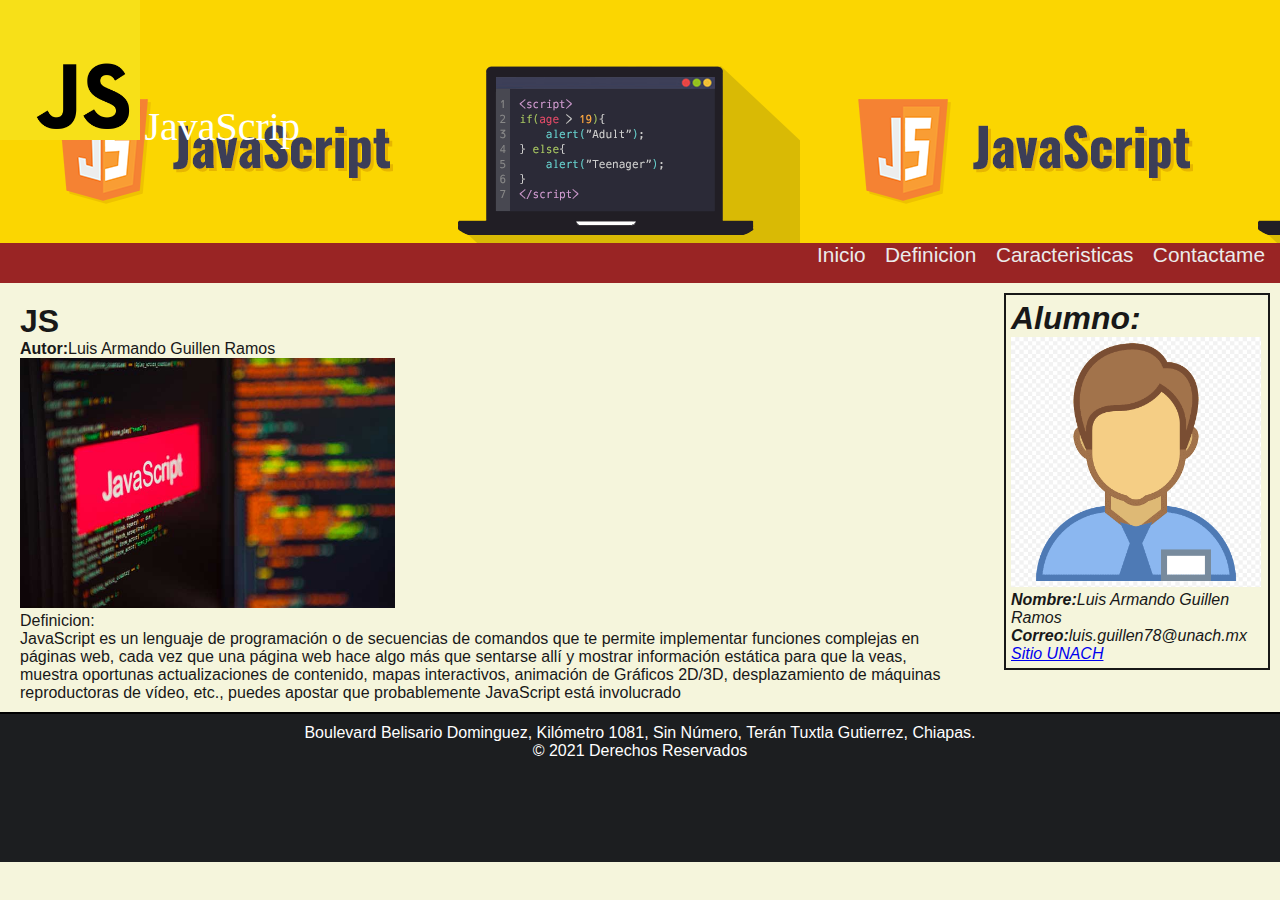
<file: PRACTICA 9/index.html>
<!DOCTYPE html>
<html lang="en">
<head>
    <meta charset="UTF-8">
    <meta name="viewport" content="width=device-width, initial-scale=1.0">
    <link rel="stylesheet" href="css/style.css">

    <title>JavaScrip</title>
</head>
<body>
    <header><!--Encabezado-->
        <div id="titulo">
            <img src="img/logo.png" alt="mi logo" id="logo" />
            <font color= "white">
            <h1>JavaScrip</h1></font>
        </div>
        <nav><!--Menu-->
            <ul>
            <li><a href="#">Inicio</a></li>
            <li><a href="definicion.html">Definicion</a></li>
            <li><a href="caracteristicas.html">Caracteristicas</a></li>
            <li><a href="contactame.html">Contactame</a></li>
            </ul>
        </nav>
    </header>
        <article>
            <section>
                <h1>JS</h1>
                <p><strong>Autor:</strong>Luis Armando Guillen Ramos</p>
                <div>
                    <img src="img/contenido.jpg">
                    <p><span>Definicion:</span></p>
                </div>
                <p>JavaScript es un lenguaje de programación o de secuencias de comandos que te permite implementar funciones complejas en páginas web, cada vez que una página web hace algo más que sentarse allí y mostrar información estática para que la veas, muestra oportunas actualizaciones de contenido, mapas interactivos, animación de Gráficos 2D/3D, desplazamiento de máquinas reproductoras de vídeo, etc., puedes apostar que probablemente JavaScript está involucrado</p>
            </section>
            <aside>
                <h1>Alumno:</h1>
                <p id="alumnoperfil"><img src="img/perfil.png" alt="Perfil" /></p>
                <p><strong>Nombre:</strong>Luis Armando Guillen Ramos</p>
                <p><strong>Correo:</strong>luis.guillen78@unach.mx</p>
                <p><a href="https://www.unach.mx">Sitio UNACH</a></p>
            </aside>
        </article>

        <footer><!--Pie de Página-->
            <p>Boulevard Belisario Dominguez, Kilómetro 1081, Sin Número, Terán Tuxtla Gutierrez, Chiapas. </p>
            <p>&copy; 2021 Derechos Reservados</p>
            
        </footer>

</body>
</html>
</file>
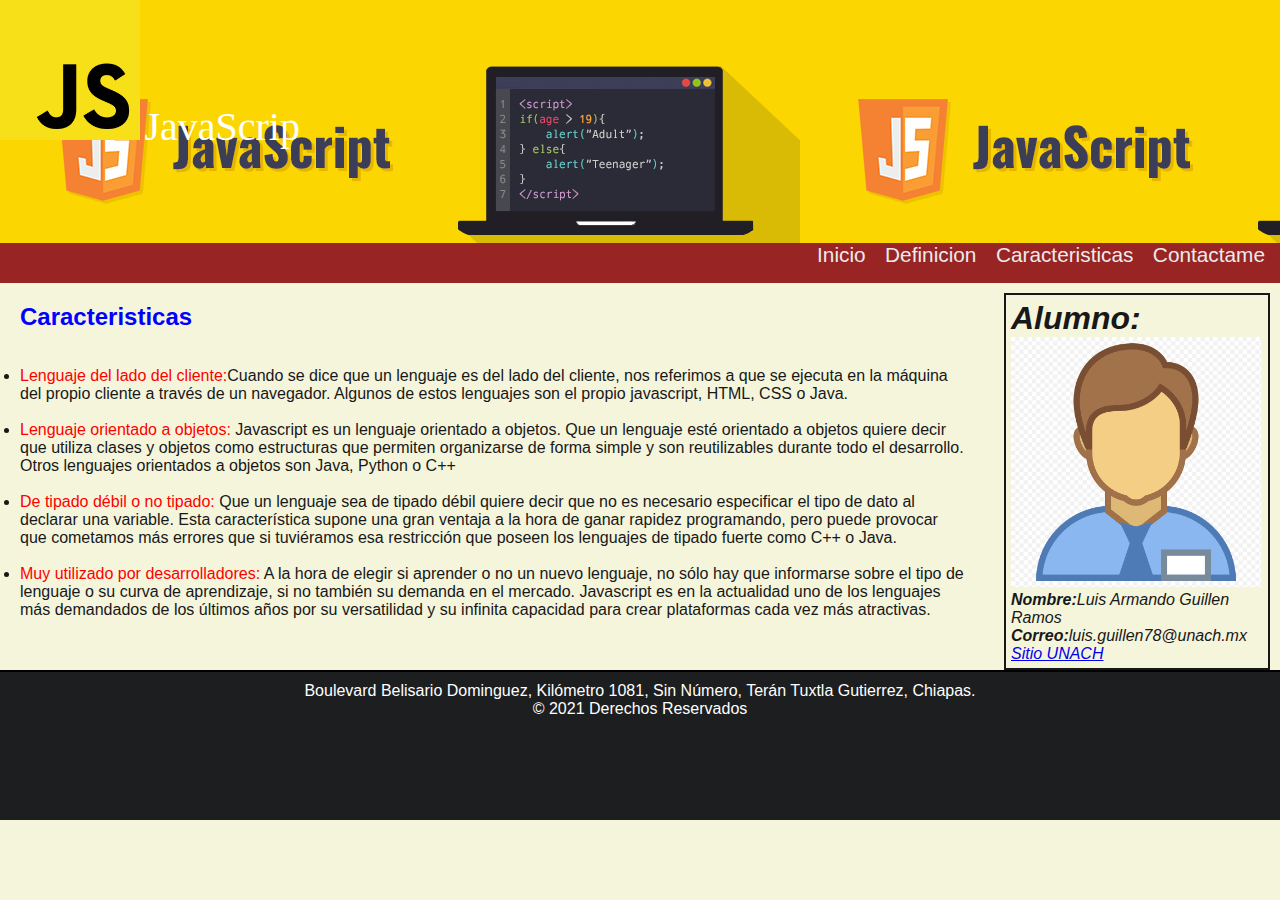
<file: PRACTICA 9/caracteristicas.html>
<!DOCTYPE html>
<html lang="en">
<head>
    <meta charset="UTF-8">
    <meta name="viewport" content="width=device-width, initial-scale=1.0">
    <link rel="stylesheet" href="css/style.css">

    <title>Caracteristicas</title>
</head>
<body>
    <header><!--Encabezado-->
        <div id="titulo">
            <img src="img/logo.png" alt="mi logo" id="logo" />
            <font color= "white">
            <h1>JavaScrip</h1></font>
        </div>
        <nav><!--Menu-->
            <ul>
            <li><a href="index.html">Inicio</a></li>
            <li><a href="definicion.html">Definicion</a></li>
            <li><a href="#">Caracteristicas</a></li>
            <li><a href="contactame.html">Contactame</a></li>
            </ul>
        </nav>
    </header>

    
    <article>
        <section>
    <font color="blue" size="3">
        <h2>Caracteristicas</h2></font> 
        <br>
        <br>
         <font color="red" face="Comic Sans MS,Arial,Verdana">
            <li>Lenguaje del lado del cliente:</font>Cuando se dice que un lenguaje es del lado del cliente, nos referimos a que se ejecuta en la máquina del propio cliente a través de un navegador. Algunos de estos lenguajes son el propio javascript, HTML, CSS o Java.</li>
            <br>
            <font color="red" face="Comic Sans MS,Arial,Verdana">
            <li>Lenguaje orientado a objetos:</font> Javascript es un lenguaje orientado a objetos. Que un lenguaje esté orientado a objetos quiere decir que utiliza clases y objetos como estructuras que permiten organizarse de forma simple y son reutilizables durante todo el desarrollo. Otros lenguajes orientados a objetos son Java, Python o C++</li>
            <br>
            <font color="red" face="Comic Sans MS,Arial,Verdana">
            <li>De tipado débil o no tipado:</font> Que un lenguaje sea de tipado débil quiere decir que no es necesario especificar el tipo de dato al declarar una variable. Esta característica supone una gran ventaja a la hora de ganar rapidez programando, pero puede provocar que cometamos más errores que si tuviéramos esa restricción que poseen los lenguajes de tipado fuerte como C++ o Java.</li>
            <br>
            <font color="red" face="Comic Sans MS,Arial,Verdana">
            <li>Muy utilizado por desarrolladores:</font> A la hora de elegir si aprender o no un nuevo lenguaje, no sólo hay que informarse sobre el tipo de lenguaje o su curva de aprendizaje, si no también su demanda en el mercado. Javascript es en la actualidad uno de los lenguajes más demandados de los últimos años por su versatilidad y su infinita capacidad para crear plataformas cada vez más atractivas. </li>
        
    </section>
    
     
           
            <aside>
                <h1>Alumno:</h1>
                <p id="alumnoperfil"><img src="img/perfil.png" alt="Perfil" /></p>
                <p><strong>Nombre:</strong>Luis Armando Guillen Ramos</p>
                <p><strong>Correo:</strong>luis.guillen78@unach.mx</p>
                <p><a href="https://www.unach.mx">Sitio UNACH</a></p>
            </aside>
        </article>
    
    
    
    
    <footer><!--Pie de Página-->
        <p>Boulevard Belisario Dominguez, Kilómetro 1081, Sin Número, Terán Tuxtla Gutierrez, Chiapas. </p>
        <p>&copy; 2021 Derechos Reservados</p>
        
    </footer>

</body>
</html>
</file>
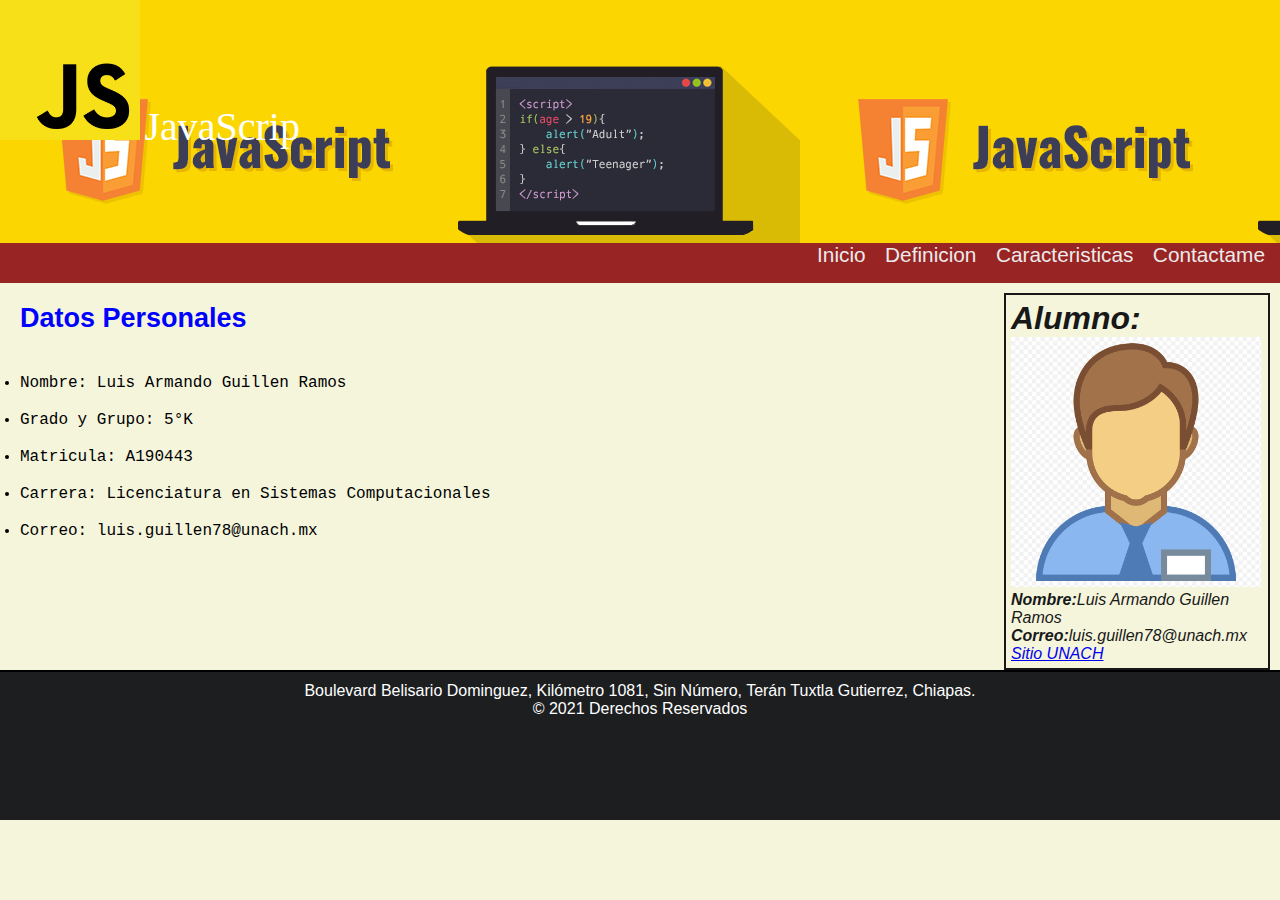
<file: PRACTICA 9/contactame.html>
<!DOCTYPE html>
<html lang="en">
<head>
    <meta charset="UTF-8">
    <meta name="viewport" content="width=device-width, initial-scale=1.0">
    <link rel="stylesheet" href="css/style.css">

    <title>Contactame</title>
</head>
<body>
    <header><!--Encabezado-->
        <div id="titulo">
            <img src="img/logo.png" alt="mi logo" id="logo" />
            <font color= "white">
            <h1>JavaScrip</h1></font>
        </div>
        <nav><!--Menu-->
            <ul>
            <li><a href="index.html">Inicio</a></li>
            <li><a href="definicion.html">Definicion</a></li>
            <li><a href="caracteristicas.html">Caracteristicas</a></li>
            <li><a href="#">Contactame</a></li>
            </ul>
        </nav>
    </header>

    <article>
        <section>
            <font  color="blue" size="4">
            <h2>Datos Personales</h2></font>
              <font face="courier new" color="black" size="3">
                <br>
                <br>
                <li>Nombre: Luis Armando Guillen Ramos</li>
                <br>
                <li>Grado y Grupo: 5°K</li>
                <br>
                <li>Matricula: A190443</li>
                <br>
                <li>Carrera: Licenciatura en Sistemas Computacionales</li>
                <br>
                <li>Correo: luis.guillen78@unach.mx</li>
            </font>
        </section>
    
    
    <aside>
        <h1>Alumno:</h1>
        <p id="alumnoperfil"><img src="img/perfil.png" alt="Perfil" /></p>
        <p><strong>Nombre:</strong>Luis Armando Guillen Ramos</p>
        <p><strong>Correo:</strong>luis.guillen78@unach.mx</p>
        <p><a href="https://www.unach.mx">Sitio UNACH</a></p>
    </aside>
</article>
    
    <footer><!--Pie de Página-->
        <p>Boulevard Belisario Dominguez, Kilómetro 1081, Sin Número, Terán Tuxtla Gutierrez, Chiapas. </p>
        <p>&copy; 2021 Derechos Reservados</p>
        
    </footer>

</body>
</html>
</file>
<file: PRACTICA 9/css/style.css>
*{
    margin: 0;
    padding: 0;
}

body{
    position: relative;
    background-color: beige;
    font-family: 'Trebuchet MS', Arial, sans-serif;
    color: #181818;

}

header{
    background: url('../img/banner.png');

}

header h1{
    font-family: 'Comic Sans MS';
    font-size: 2.5em;
    font-weight: normal;
}

#titulo{
    display: inline-block;
}

#logo, header h1{
    display: inline-block;
    margin-bottom: 0px;
    height: 140px;
}

nav{
    display: inline-block;
    width: 100%;
    height: 40px;
    text-align: right;
    background-color: rgb(153, 36, 36);   
}

nav ul{
    list-style-type: none;
}

nav li{
    display: inline-block;
    margin-right: 15px;
}

nav a{
    font-family: 'Segoe UI', 'Segoe UI', Tahoma, Geneva, Verdana, sans-serif;
    font-size: 1.3em;
    color: #ebebeb;
    padding-bottom: 3px;
    text-decoration: none;
}

nav a:hover{
    color: #f78d14;
    border-bottom: 3px solid #568ef7;
}

img{
    height: 250px;
}

article{
    padding: 10px;
}

section{
    padding: 10px;
    margin-left: auto;
    margin-right: auto;
    float: left;
    width: 75%;
}

aside{
    padding: 5px;
    font-style: italic;
    float: right;
    width: 20%;
    border: 2px solid;
}

footer{
    float: left;
    position: relative;
    bottom: 0;
    width: 100%;
    height: 150px;
    box-sizing: border-box;
    border-top: 2px solid #000;
    background-color: #1c1e20;
    color: white;
    text-align: center;
    padding-top: 10px;
}
</file>
